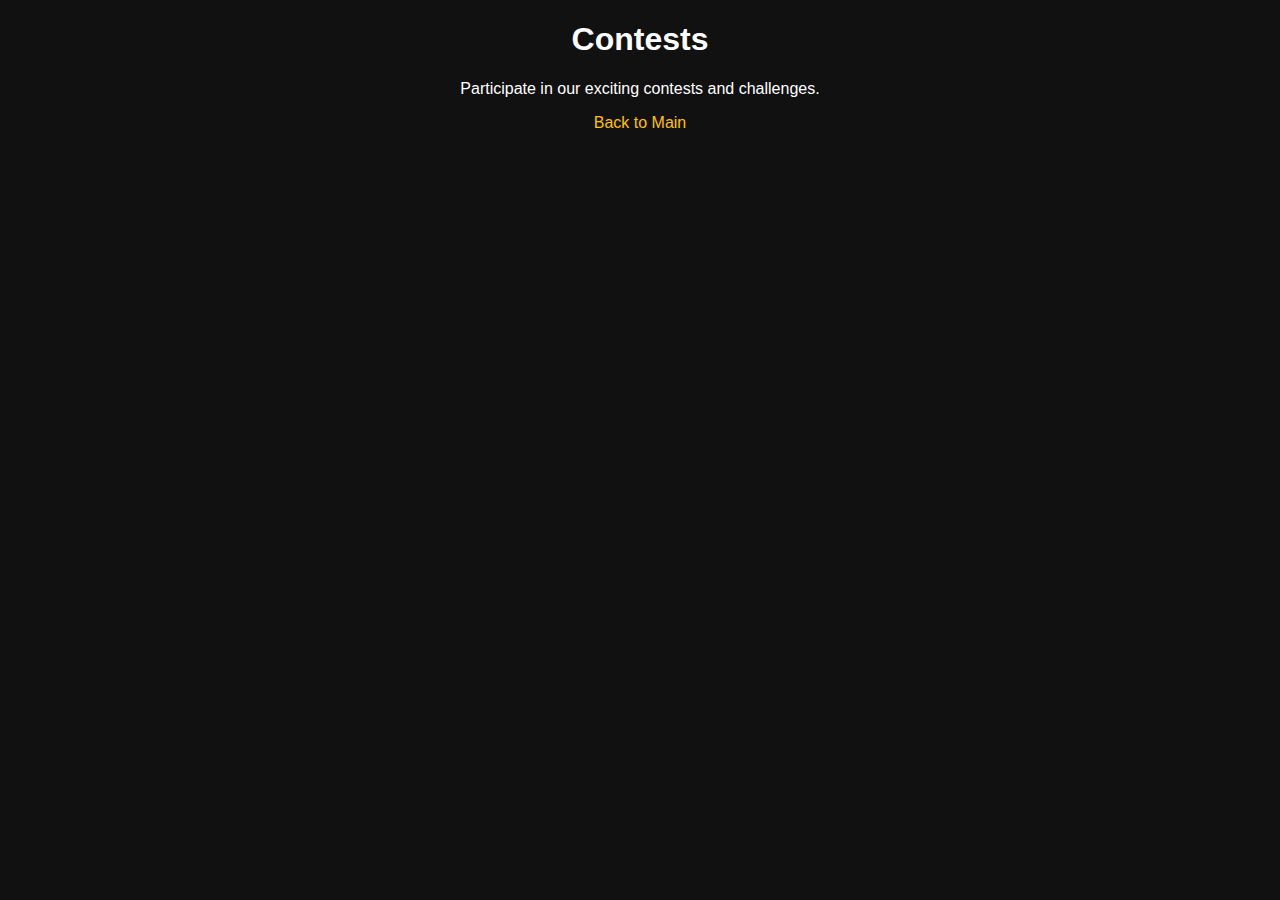
<file: contests.html>
<!DOCTYPE html>
<html lang="en">
<head>
  <meta charset="UTF-8">
  <meta name="viewport" content="width=device-width, initial-scale=1.0">
  <title>Contests | DEVS</title>
  <style>
    body {
      font-family: Arial, sans-serif;
      background-color: #111;
      color: #fff;
      text-align: center;
      margin: 0;
      padding: 0;
    }
    a {
      color: #FFC107;
      text-decoration: none;
    }
  </style>
</head>
<body>
  <h1>Contests</h1>
  <p>Participate in our exciting contests and challenges.</p>
  <a href="index.html">Back to Main</a>
</body>
</html>
</file>
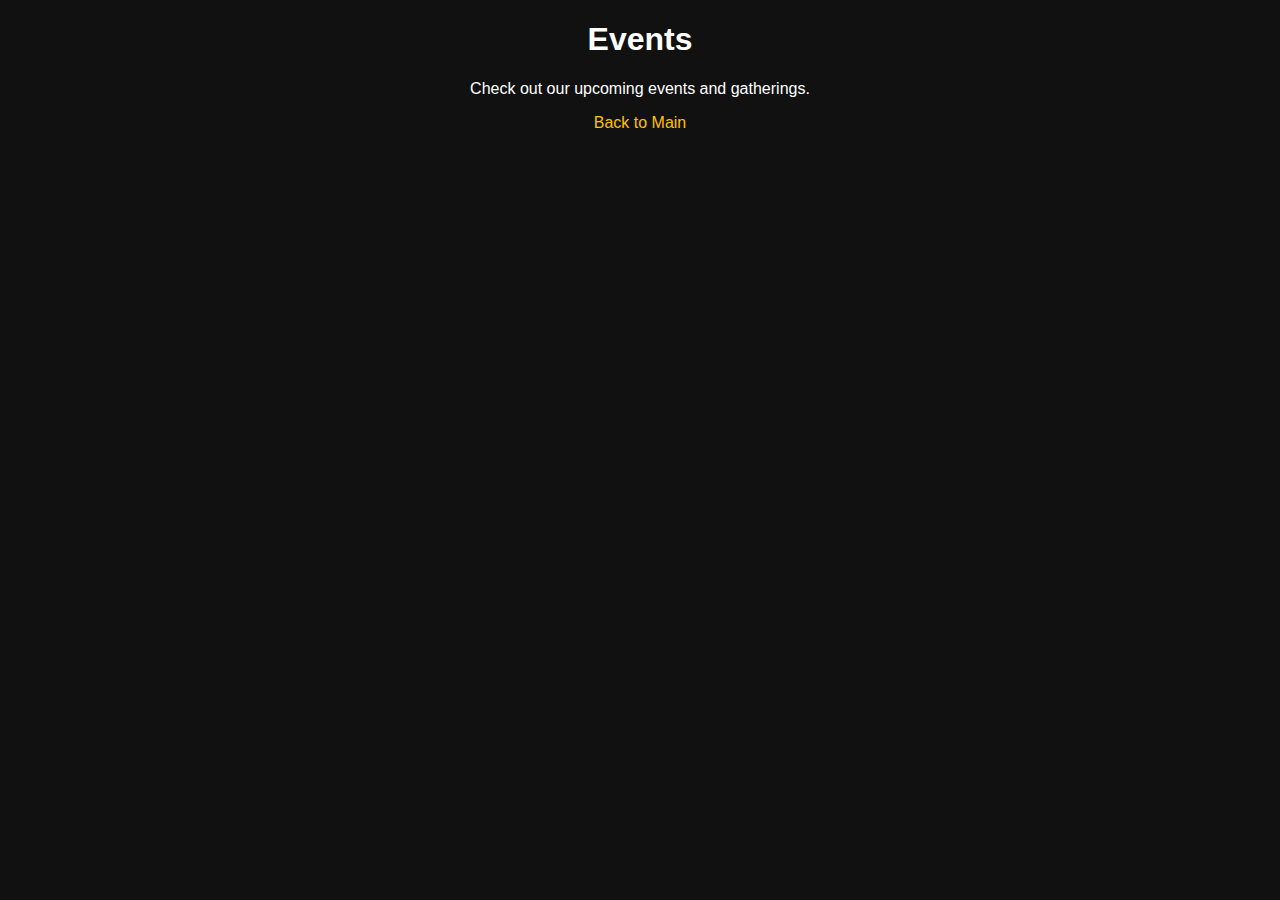
<file: events.html>
<!DOCTYPE html>
<html lang="en">
<head>
  <meta charset="UTF-8">
  <meta name="viewport" content="width=device-width, initial-scale=1.0">
  <title>Events | DEVS</title>
  <style>
    body {
      font-family: Arial, sans-serif;
      background-color: #111;
      color: #fff;
      text-align: center;
      margin: 0;
      padding: 0;
    }
    a {
      color: #FFC107;
      text-decoration: none;
    }
  </style>
</head>
<body>
  <h1>Events</h1>
  <p>Check out our upcoming events and gatherings.</p>
  <a href="index.html">Back to Main</a>
</body>
</html>
</file>
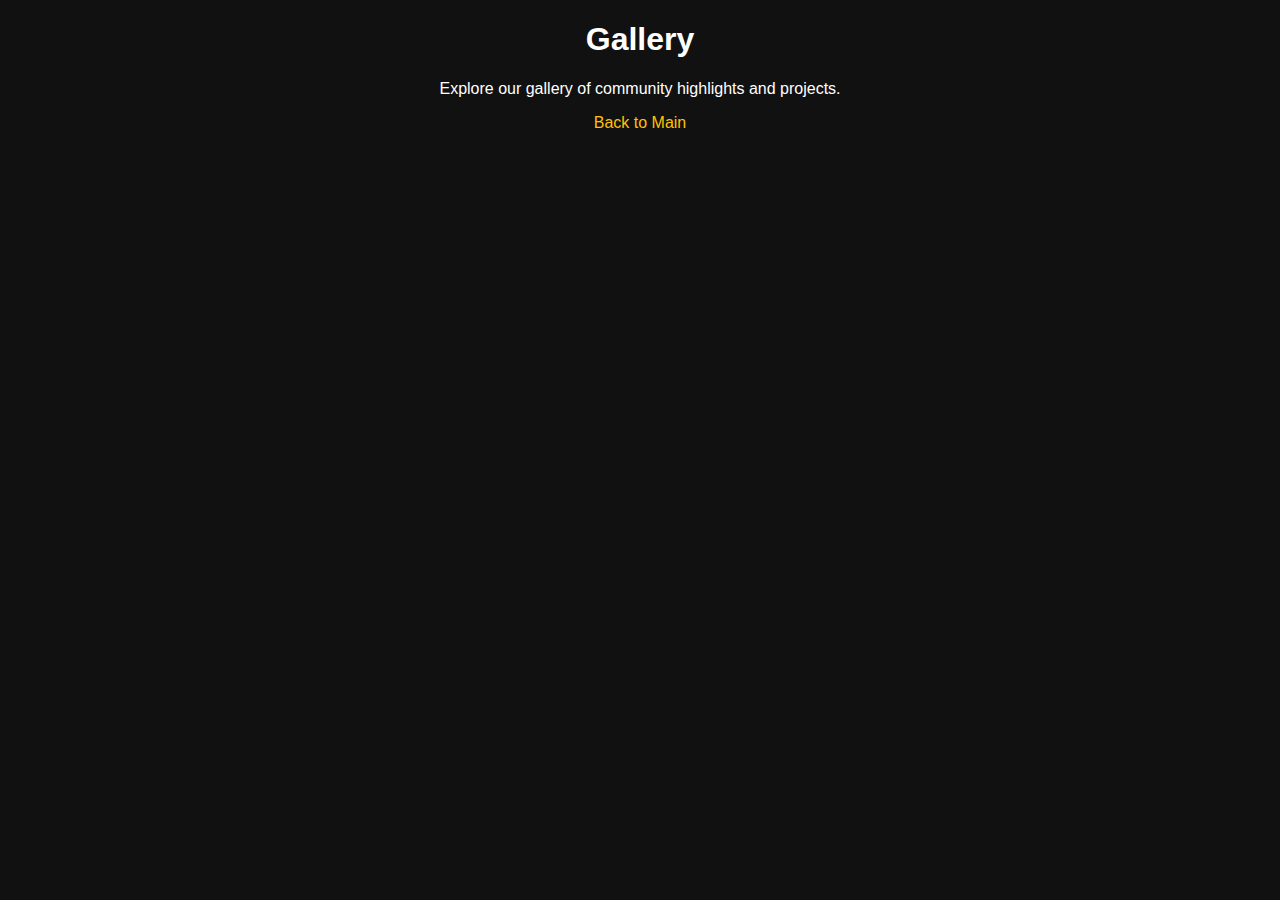
<file: gallery.html>
<!DOCTYPE html>
<html lang="en">
<head>
  <meta charset="UTF-8">
  <meta name="viewport" content="width=device-width, initial-scale=1.0">
  <title>Gallery | DEVS</title>
  <style>
    body {
      font-family: Arial, sans-serif;
      background-color: #111;
      color: #fff;
      text-align: center;
      margin: 0;
      padding: 0;
    }
    a {
      color: #FFC107;
      text-decoration: none;
    }
  </style>
</head>
<body>
  <h1>Gallery</h1>
  <p>Explore our gallery of community highlights and projects.</p>
  <a href="index.html">Back to Main</a>
</body>
</html>
</file>
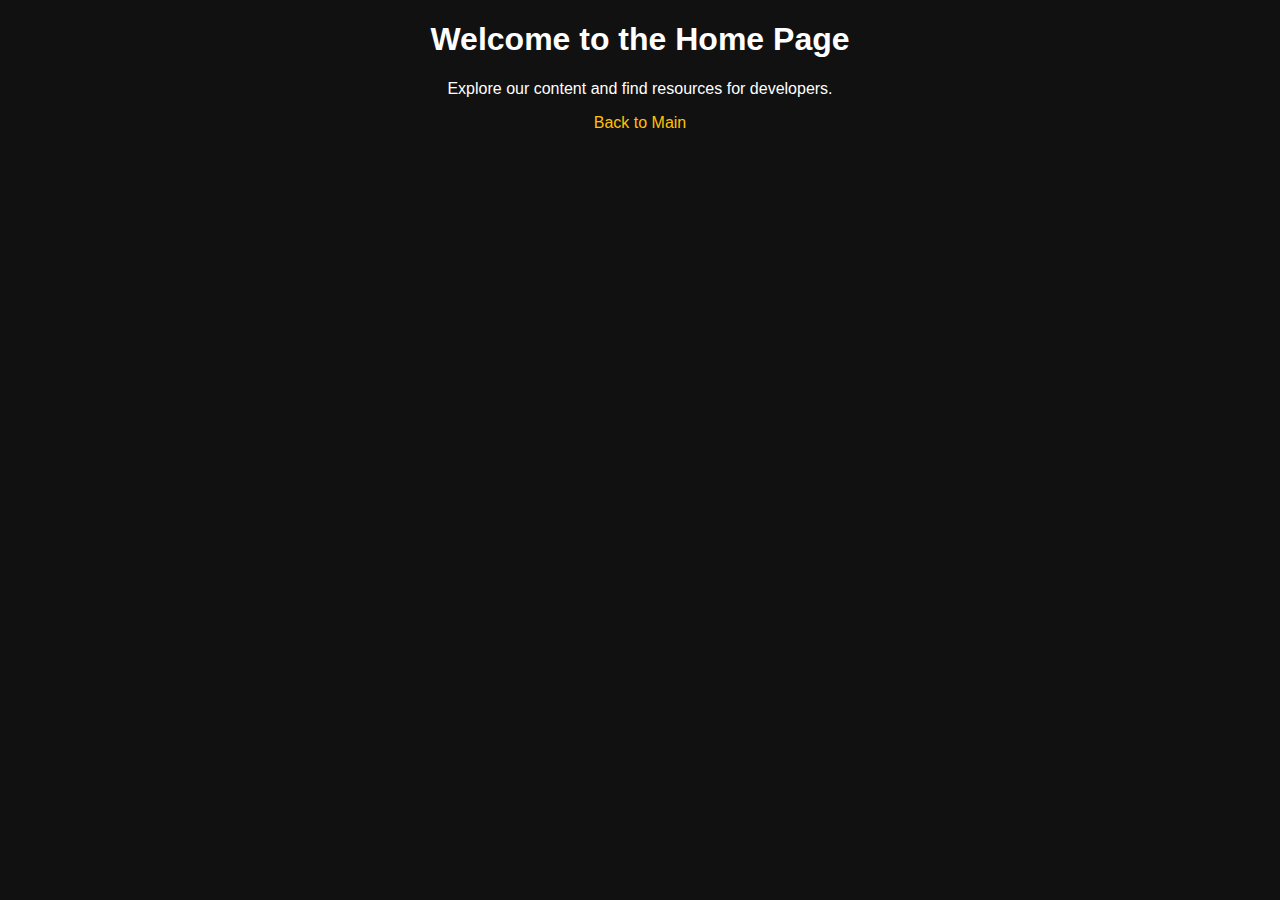
<file: home.html>
<!DOCTYPE html>
<html lang="en">
<head>
  <meta charset="UTF-8">
  <meta name="viewport" content="width=device-width, initial-scale=1.0">
  <title>Home | DEVS</title>
  <style>
    body {
      font-family: Arial, sans-serif;
      background-color: #111;
      color: #fff;
      text-align: center;
      margin: 0;
      padding: 0;
    }
    a {
      color: #FFC107;
      text-decoration: none;
    }
  </style>
</head>
<body>
  <h1>Welcome to the Home Page</h1>
  <p>Explore our content and find resources for developers.</p>
  <a href="index.html">Back to Main</a>
</body>
</html>
</file>
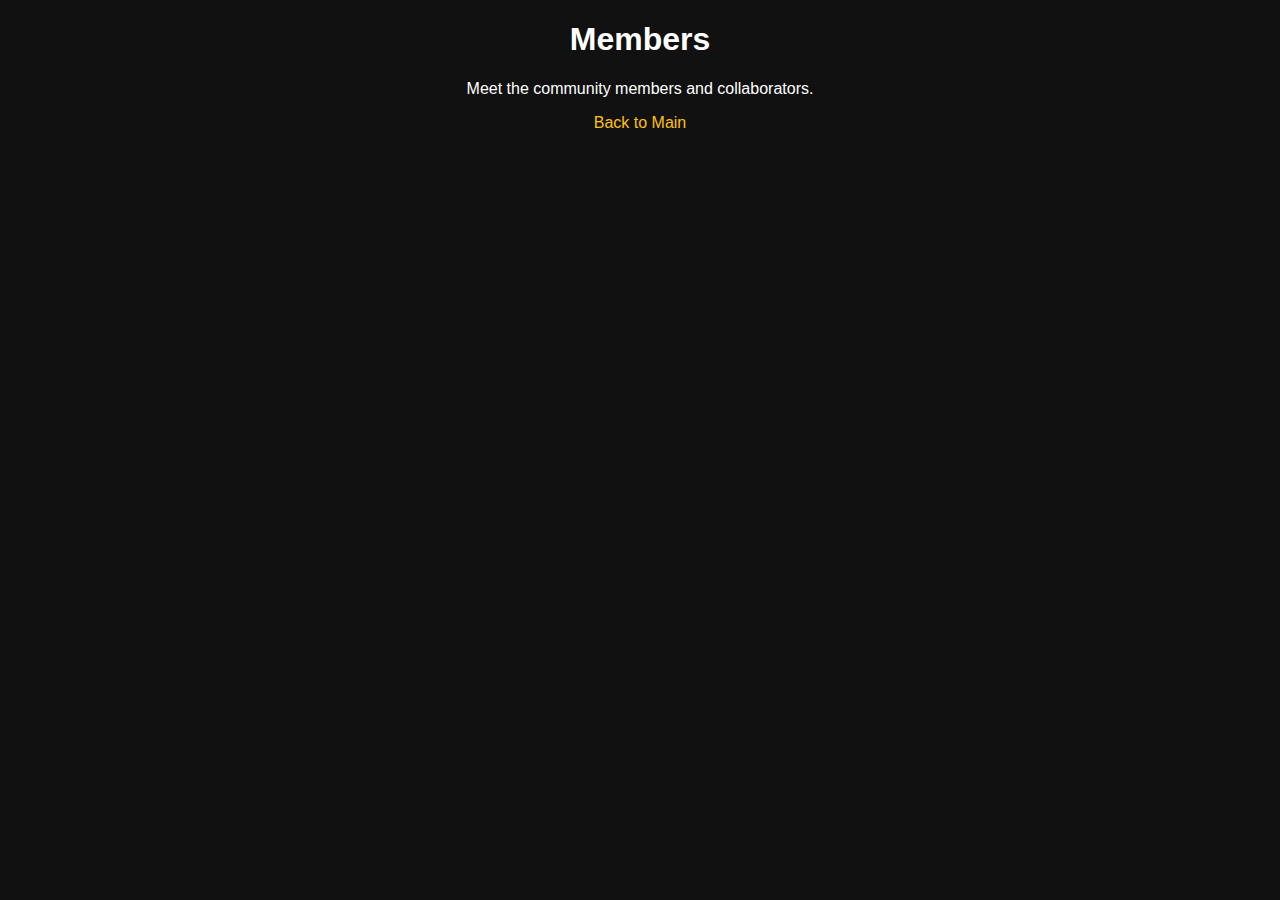
<file: members.html>
<!DOCTYPE html>
<html lang="en">
<head>
  <meta charset="UTF-8">
  <meta name="viewport" content="width=device-width, initial-scale=1.0">
  <title>Members | DEVS</title>
  <style>
    body {
      font-family: Arial, sans-serif;
      background-color: #111;
      color: #fff;
      text-align: center;
      margin: 0;
      padding: 0;
    }
    a {
      color: #FFC107;
      text-decoration: none;
    }
  </style>
</head>
<body>
  <h1>Members</h1>
  <p>Meet the community members and collaborators.</p>
  <a href="index.html">Back to Main</a>
</body>
</html>
</file>
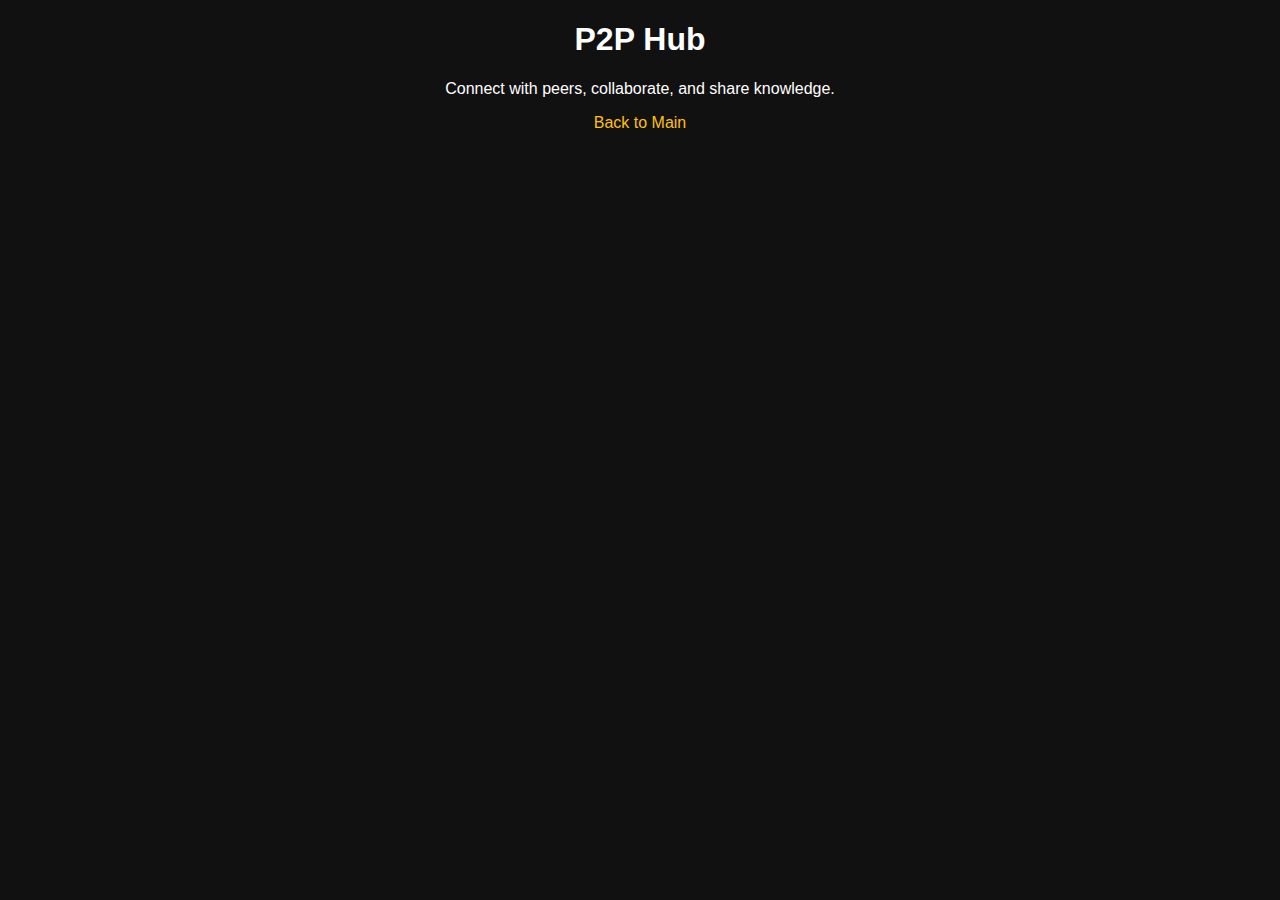
<file: p2phub.html>
<!DOCTYPE html>
<html lang="en">
<head>
  <meta charset="UTF-8">
  <meta name="viewport" content="width=device-width, initial-scale=1.0">
  <title>P2P Hub | DEVS</title>
  <style>
    body {
      font-family: Arial, sans-serif;
      background-color: #111;
      color: #fff;
      text-align: center;
      margin: 0;
      padding: 0;
    }
    a {
      color: #FFC107;
      text-decoration: none;
    }
  </style>
</head>
<body>
  <h1>P2P Hub</h1>
  <p>Connect with peers, collaborate, and share knowledge.</p>
  <a href="index.html">Back to Main</a>
</body>
</html>
</file>
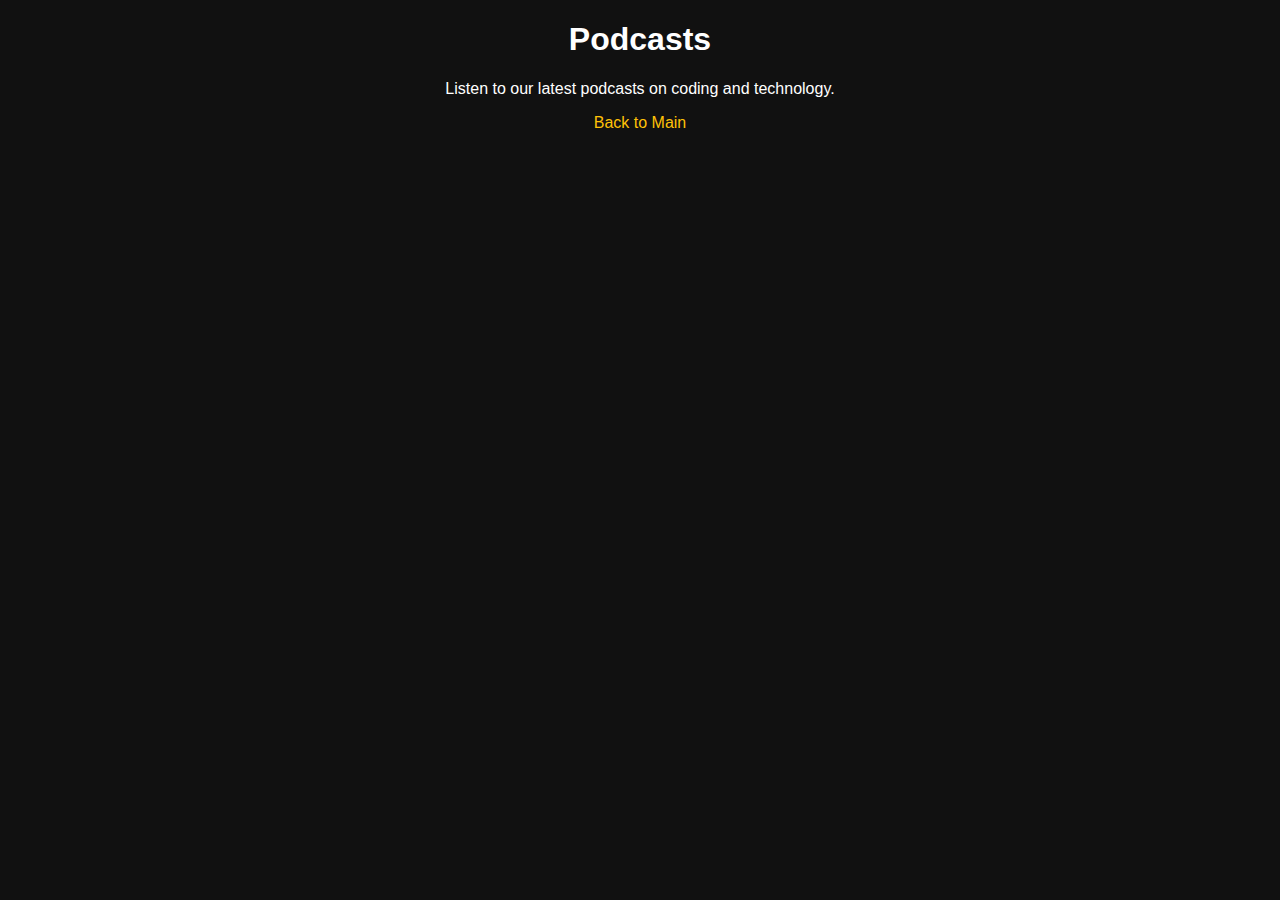
<file: podcast.html>
<!DOCTYPE html>
<html lang="en">
<head>
  <meta charset="UTF-8">
  <meta name="viewport" content="width=device-width, initial-scale=1.0">
  <title>Podcasts | DEVS</title>
  <style>
    body {
      font-family: Arial, sans-serif;
      background-color: #111;
      color: #fff;
      text-align: center;
      margin: 0;
      padding: 0;
    }
    a {
      color: #FFC107;
      text-decoration: none;
    }
  </style>
</head>
<body>
  <h1>Podcasts</h1>
  <p>Listen to our latest podcasts on coding and technology.</p>
  <a href="index.html">Back to Main</a>
</body>
</html>
</file>
